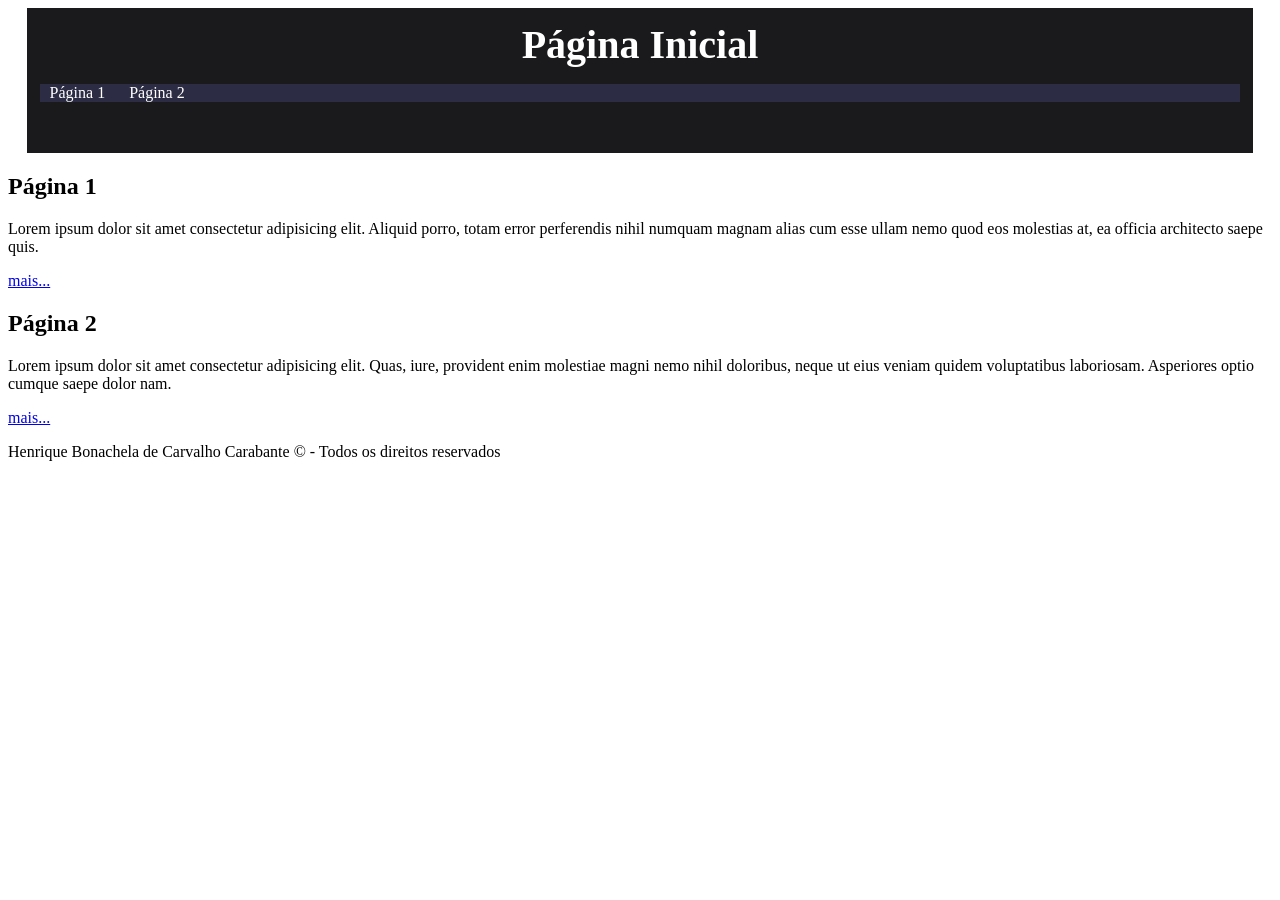
<file: index.html>
<!doctype html>
<html lang="pt-br">
  <head>
    <meta charset="UTF-8" />
    <meta name="viewport" content="width=device-width, initial-scale=1.0" />
    <title>Página Inicial</title>

    <link rel="stylesheet" href="./css/style.css">

  </head>

  <body>
    <header>
      <h1>Página Inicial</h1>
      <nav>
        <ul>
          <li><a href="./pagina1.html">Página 1</a></li>
          <li><a href="./paginas/pagina2.html">Página 2</a></li>
        </ul>
      </nav>
    </header>

    <main>
      <section>
        <h2>Página 1</h2>
        <p>
          Lorem ipsum dolor sit amet consectetur adipisicing elit. Aliquid porro, totam error perferendis nihil numquam magnam alias cum esse ullam nemo quod eos molestias at, ea officia architecto saepe quis.
        </p>
        <a href="./pagina1.html">mais...</a>
      </section>
      <section>
        <h2>Página 2</h2>
        <p>
          Lorem ipsum dolor sit amet consectetur adipisicing elit. Quas, iure, provident enim molestiae magni nemo nihil doloribus, neque ut eius veniam quidem voluptatibus laboriosam. Asperiores optio cumque saepe dolor nam.
        </p>
        <a href="./paginas/pagina2.html">mais...</a>
      </section>
    </main>
    <footer>
      <p>Henrique Bonachela de Carvalho Carabante &copy; - Todos os direitos reservados</p>
    </footer>
  </body>
</html>
</file>
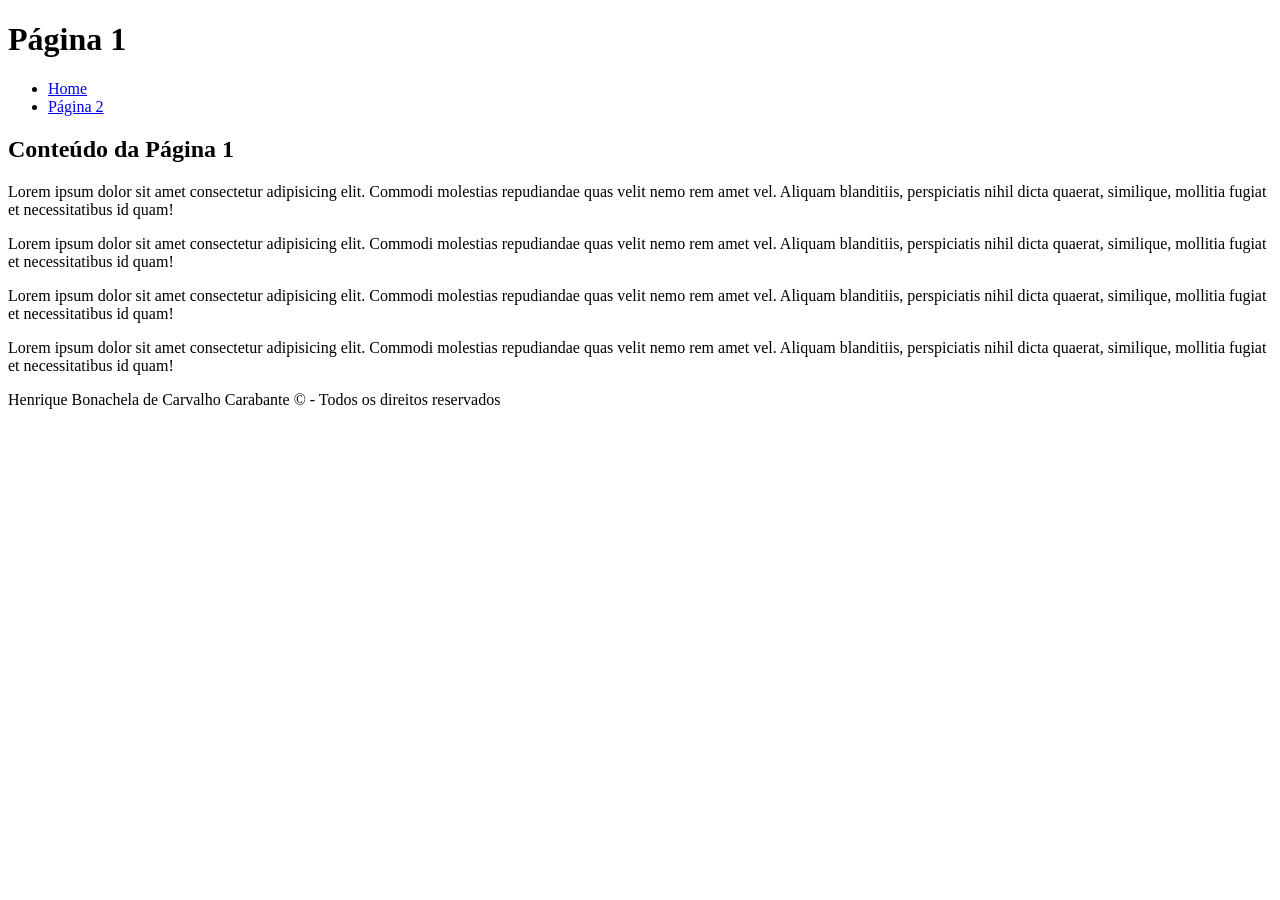
<file: pagina1.html>
<!doctype html>
<html lang="pt-br">
  <head>
    <meta charset="UTF-8" />
    <meta name="viewport" content="width=device-width, initial-scale=1.0" />
    <title>Página 1</title>
  </head>
  <body>
    <header>
      <h1>Página 1</h1>
      <nav>
        <ul>
          <li><a href="./index.html">Home</a></li>
          <li><a href="./paginas/pagina2.html">Página 2</a></li>
        </ul>
      </nav>
    </header>

    <main>
      <section>
        <h2>Conteúdo da Página 1</h2>
        <p>
          Lorem ipsum dolor sit amet consectetur adipisicing elit. Commodi
          molestias repudiandae quas velit nemo rem amet vel. Aliquam
          blanditiis, perspiciatis nihil dicta quaerat, similique, mollitia
          fugiat et necessitatibus id quam!
        </p>
        <p>
          Lorem ipsum dolor sit amet consectetur adipisicing elit. Commodi
          molestias repudiandae quas velit nemo rem amet vel. Aliquam
          blanditiis, perspiciatis nihil dicta quaerat, similique, mollitia
          fugiat et necessitatibus id quam!
        </p>
        <p>
          Lorem ipsum dolor sit amet consectetur adipisicing elit. Commodi
          molestias repudiandae quas velit nemo rem amet vel. Aliquam
          blanditiis, perspiciatis nihil dicta quaerat, similique, mollitia
          fugiat et necessitatibus id quam!
        </p>
        <p>
          Lorem ipsum dolor sit amet consectetur adipisicing elit. Commodi
          molestias repudiandae quas velit nemo rem amet vel. Aliquam
          blanditiis, perspiciatis nihil dicta quaerat, similique, mollitia
          fugiat et necessitatibus id quam!
        </p>
      </section>
    </main>
    <footer>
      <p>Henrique Bonachela de Carvalho Carabante &copy; - Todos os direitos reservados</p>
    </footer>
  </body>
</html>
</file>
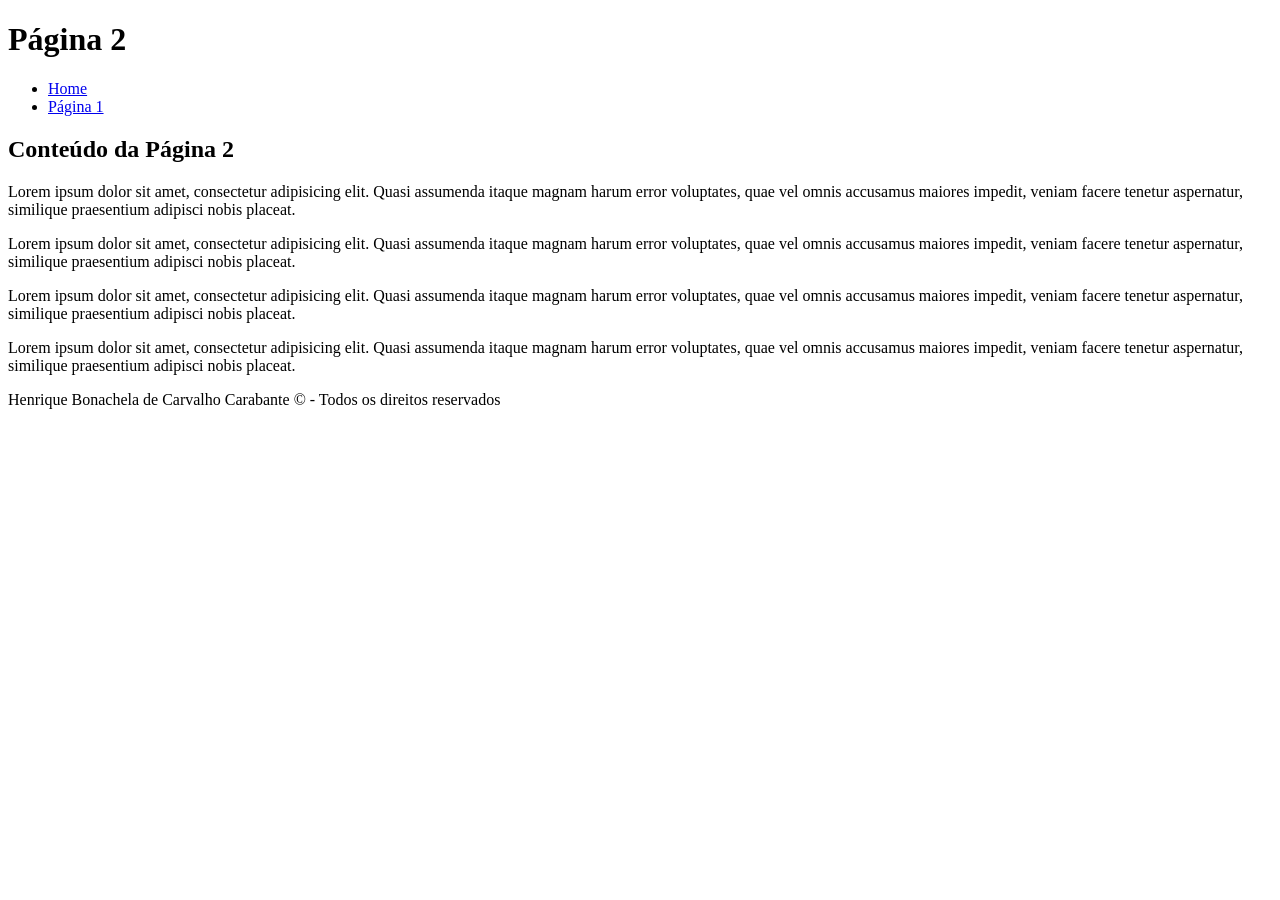
<file: paginas/pagina2.html>
<!doctype html>
<html lang="pt-br">
  <head>
    <meta charset="UTF-8" />
    <meta name="viewport" content="width=device-width, initial-scale=1.0" />
    <title>Página 2</title>
  </head>
  <body>
    <header>
      <h1>Página 2</h1>
      <nav>
        <ul>
          <li><a href="../index.html">Home</a></li>
          <li><a href="../pagina1.html">Página 1</a></li>
        </ul>
      </nav>
    </header>

    <main>
      <section>
        <h2>Conteúdo da Página 2</h2>
        <p>
          Lorem ipsum dolor sit amet, consectetur adipisicing elit. Quasi assumenda itaque magnam harum error voluptates, quae vel omnis accusamus maiores impedit, veniam facere tenetur aspernatur, similique praesentium adipisci nobis placeat.
        </p>
        <p>
          Lorem ipsum dolor sit amet, consectetur adipisicing elit. Quasi assumenda itaque magnam harum error voluptates, quae vel omnis accusamus maiores impedit, veniam facere tenetur aspernatur, similique praesentium adipisci nobis placeat.
        </p>
        <p>
          Lorem ipsum dolor sit amet, consectetur adipisicing elit. Quasi assumenda itaque magnam harum error voluptates, quae vel omnis accusamus maiores impedit, veniam facere tenetur aspernatur, similique praesentium adipisci nobis placeat.
        </p>
        <p>
          Lorem ipsum dolor sit amet, consectetur adipisicing elit. Quasi assumenda itaque magnam harum error voluptates, quae vel omnis accusamus maiores impedit, veniam facere tenetur aspernatur, similique praesentium adipisci nobis placeat.
        </p>
      </section>
    </main>
    <footer>
      <p>Henrique Bonachela de Carvalho Carabante &copy; - Todos os direitos reservados</p>
    </footer>
  </body>
</html>
</file>
<file: css/style.css>
header{
    background-color: #1a1a1c;
    padding: 1%;
    color: #fff;
    width: 95%;
    height: 120px;
    margin: 0 auto;
}

header h1{
    font-size: 40px;
    text-align: center;
    margin: 0;
}

header nav ul{
    list-style: none;
    background-color: #2c2c45;
    padding: 0;
}

header nav ul li{
    display: inline-block;
    margin: 0 10px;
}

header nav ul li a{
    color: #fff;
    text-decoration: none;
}
</file>
